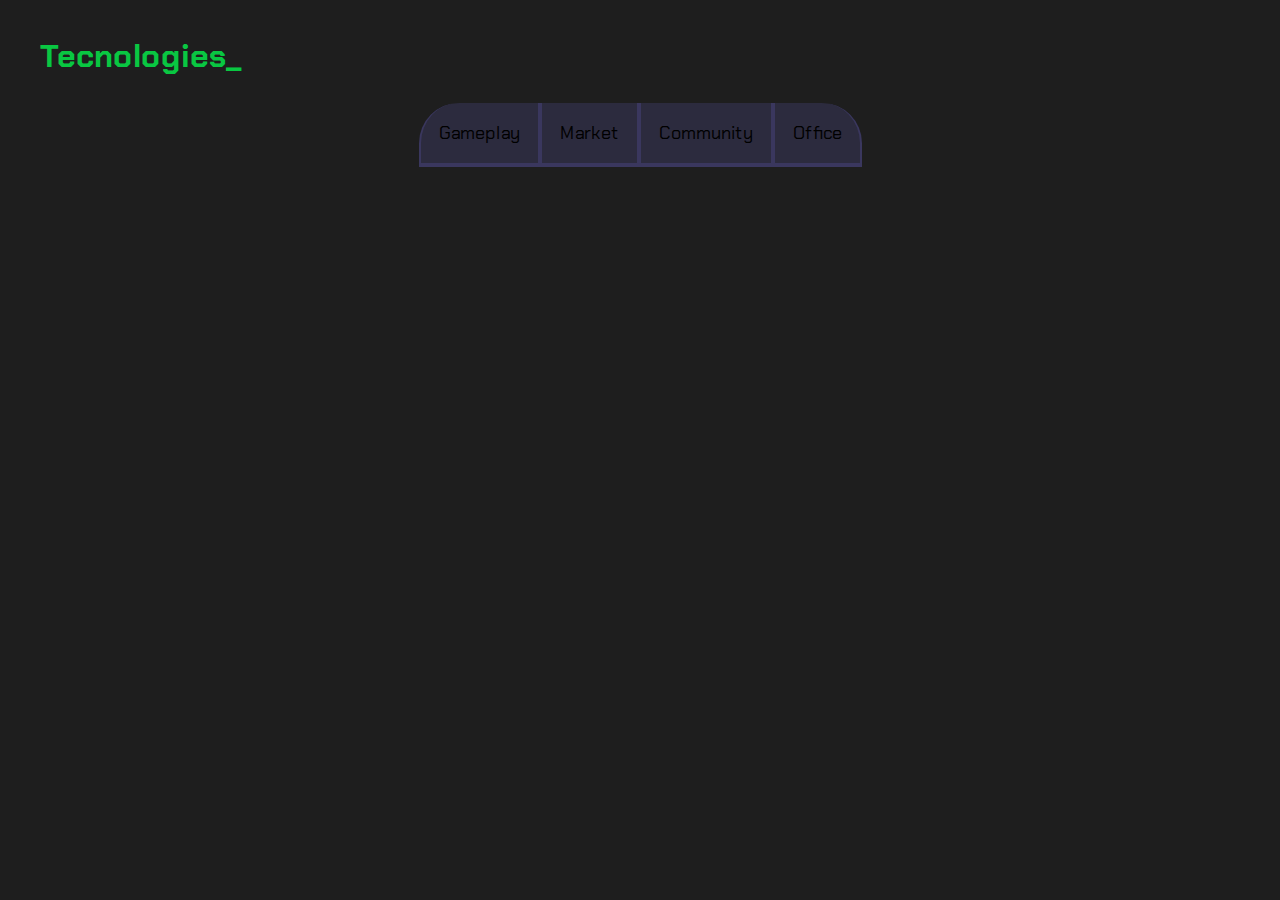
<file: index.html>
<!DOCTYPE html>
<html lang="pt-br">
    <head>
        <meta charset="UTF-8">
        <meta name="viewport" content="width=device-width, initial-scale 1.0">
        <title>Victorh Site</title>
        <link rel="preconnect" href="https://fonts.googleapis.com">
        <link rel="preconnect" href="https://fonts.gstatic.com" crossorigin>
        <link href="https://fonts.googleapis.com/css2?family=Chakra+Petch:ital,wght@0,300;0,400;0,500;0,600;0,700;1,300;1,400;1,500;1,600;1,700&display=swap" rel="stylesheet">
        <link rel="stylesheet" href="style.css">
    </head>



<!-- Codigo omitido -->

<body>

    <section class="conteudo-principal">    
        <h2 class="titulo-principal">Tecnologies<span>_</span></h2> 
        <div class="botoes">
            <button class="botao">Gameplay</button>
            <button class="botao">Market</button>
            <button class="botao">Community</button>
            <button class="botao">Office</button>
        </div>
    </section>

</body>

        


    

</html>
</file>
<file: style.css>
@import url();


:root {
    --cor-de-fundo: #1E1E1E;
    --verde: #09c742;
    --azul:#44c9eb; 
    --botao-ativo: #3A375E;
    --botao-inativo: rgba(58, 55, 94, 0.5);
    --texto-fundo: rgba(58, 55, 94, 0.3);
}

body {
    background-color: var(--cor-de-fundo);
    color: var(--verde);
    font-family: "Chakra Petch", sans-serif;
    font-weight: 400;
    font-style: normal;
  }

  .conteudo-principal {
    display: flex;
    flex-direction: column;
    justify-content: center;
    align-items: center;
    max-width: 1200px;
    width: 100%;
    margin: 0 auto;
  }

  .titulo-principal {
    text-align: left;
    width: 100%;
    font-size: 32px;

  }

  .titulo-principal span {
    color: var(--verde);
  }

  .botao {
    font-family: "Chakra Petch"; sans-serif;
    background-color: var(--botao-inativo);
    color: var(branco);
    display: flex;
    justify-content: center;
    padding: 1em;
    font-size: 18px;
    align-items: center;
    width: 100%;
    border-bottom: 4px solid var(--botao-ativo);
    border-left: 2px solid var(--botao-ativo);
    border-right: 2px solid var(--botao-ativo);
    border-top: none;
  }

  .botao:first-child {
    border-radius: 40px 40px 0 0;
  }

  .botoes {
    display: block;
    }

    @media screen and (min-width: 768px) {
    .botoes{
      display:flex; 
    }

    .botao:first-child  {
      border-radius: 40px 0 0 0;
    }
    
    .botao:last-child {
      border-radius: 0 40px 0 0;
    }

  }
</file>
